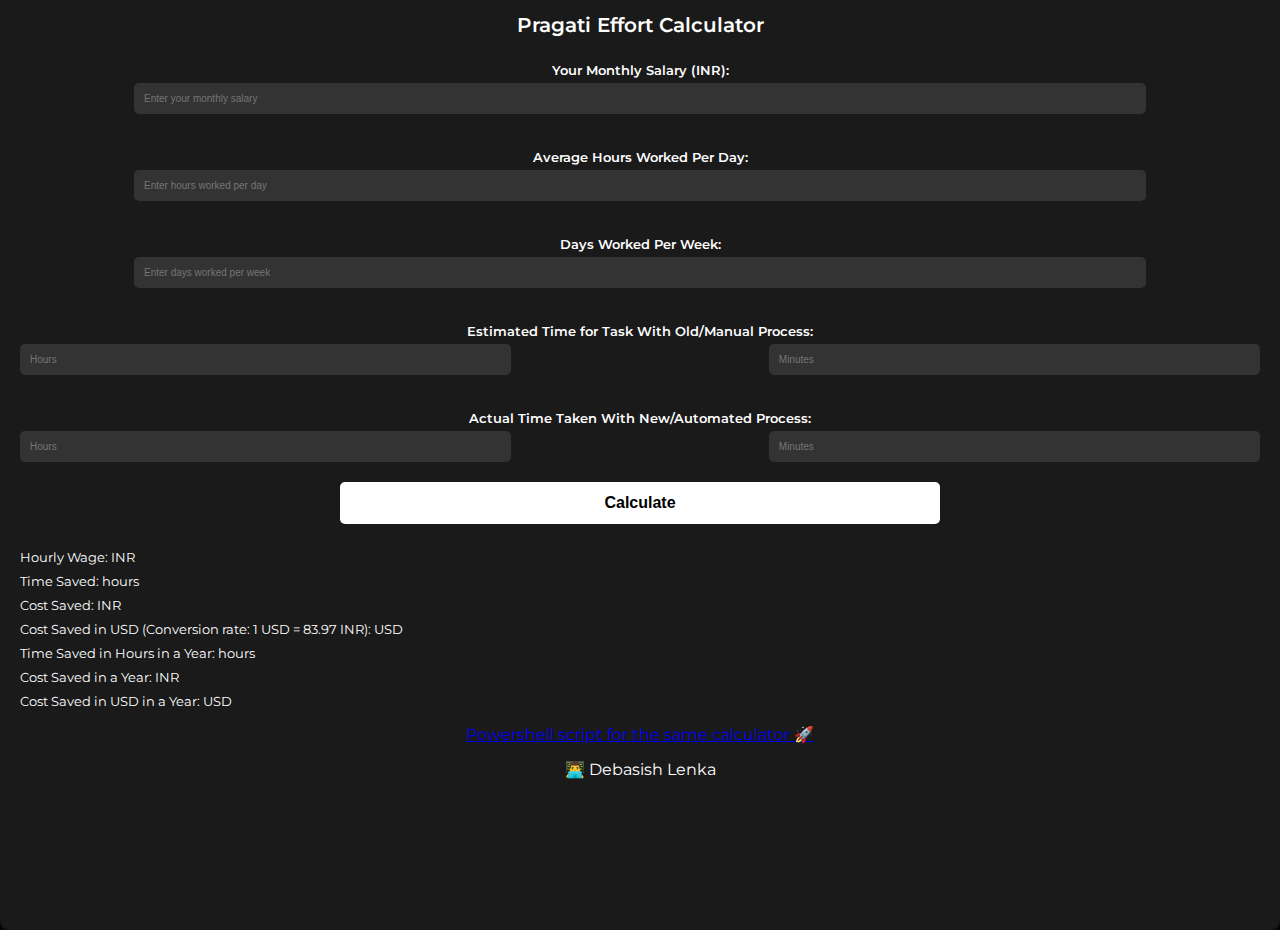
<file: index.html>
<!DOCTYPE html>
<html lang="en">
<head>
    <meta charset="UTF-8">
    <meta name="viewport" content="width=device-width, initial-scale=1.0">
    <title>Pragati Effort Calculator</title>
    <!-- Google Fonts: Montserrat -->
    <link href="https://fonts.googleapis.com/css2?family=Montserrat:wght@400;600&display=swap" rel="stylesheet">
    <link rel="stylesheet" href="styles.css">
</head>
<body>
    <div class="calculator">
        <h1>Pragati Effort Calculator</h1>
        
        <label for="salary">Your Monthly Salary (INR):</label>
        <input type="number" id="salary" placeholder="Enter your monthly salary">
        
        <label for="hoursPerDay">Average Hours Worked Per Day:</label>
        <input type="number" id="hoursPerDay" placeholder="Enter hours worked per day">
        
        <label for="daysPerWeek">Days Worked Per Week:</label>
        <input type="number" id="daysPerWeek" placeholder="Enter days worked per week">

        <label for="estimatedHours">Estimated Time for Task With Old/Manual Process:</label>
        <div class="time-inputs">
            <input type="number" id="estimatedHours" placeholder="Hours" min="0">
            <input type="number" id="estimatedMinutes" placeholder="Minutes" min="0" max="59">
        </div>
        
        <label for="actualHours">Actual Time Taken With New/Automated Process:</label>
        <div class="time-inputs">
            <input type="number" id="actualHours" placeholder="Hours" min="0">
            <input type="number" id="actualMinutes" placeholder="Minutes" min="0" max="59">
        </div>
        
        <button onclick="calculate()">Calculate</button>
        
        <div class="results">
            <p>Hourly Wage: <span id="hourlyWage"></span> INR</p>
            <p>Time Saved: <span id="timeSaved"></span> hours</p>
            <p>Cost Saved: <span id="costSavings"></span> INR</p>
            <p>Cost Saved in USD (Conversion rate: 1 USD = 83.97 INR): <span id="costSavingsUSD"></span> USD</p>
            <p>Time Saved in Hours in a Year: <span id="timeSavedYear"></span> hours</p>
            <p>Cost Saved in a Year: <span id="costSavingsYear"></span> INR</p>
            <p>Cost Saved in USD in a Year: <span id="costSavingsUSDYear"></span> USD</p>
        </div>
        <p><a href="powershellscript.html">Powershell script for the same calculator 🚀</a></p>
        <p>👨‍💻 Debasish Lenka</p>
    </div>
    <script src="script.js"></script>
</body>
</html>
</file>
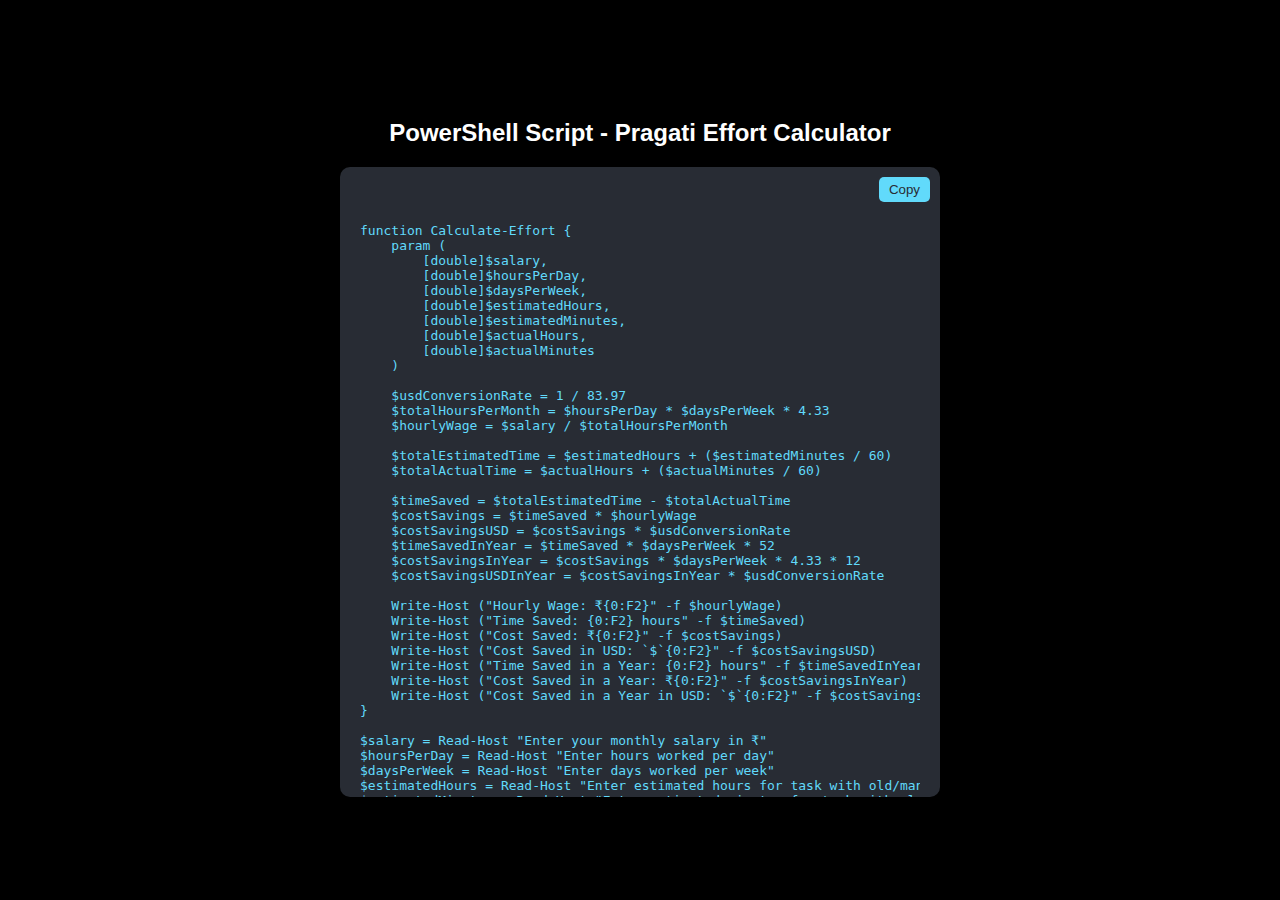
<file: powershellscript.html>
<!DOCTYPE html>
<html lang="en">
<head>
    <meta charset="UTF-8">
    <meta name="viewport" content="width=device-width, initial-scale=1.0">
    <title>PowerShell Script - Pragati Effort Calculator</title>
    <link rel="stylesheet" href="psstyles.css">
</head>
<body>
    <div class="container">
        <h1>PowerShell Script - Pragati Effort Calculator</h1>
        <div class="code-block">
            <pre id="powershellScript">
<code>function Calculate-Effort {
    param (
        [double]$salary,
        [double]$hoursPerDay,
        [double]$daysPerWeek,
        [double]$estimatedHours,
        [double]$estimatedMinutes,
        [double]$actualHours,
        [double]$actualMinutes
    )

    $usdConversionRate = 1 / 83.97
    $totalHoursPerMonth = $hoursPerDay * $daysPerWeek * 4.33
    $hourlyWage = $salary / $totalHoursPerMonth

    $totalEstimatedTime = $estimatedHours + ($estimatedMinutes / 60)
    $totalActualTime = $actualHours + ($actualMinutes / 60)

    $timeSaved = $totalEstimatedTime - $totalActualTime
    $costSavings = $timeSaved * $hourlyWage
    $costSavingsUSD = $costSavings * $usdConversionRate
    $timeSavedInYear = $timeSaved * $daysPerWeek * 52
    $costSavingsInYear = $costSavings * $daysPerWeek * 4.33 * 12
    $costSavingsUSDInYear = $costSavingsInYear * $usdConversionRate

    Write-Host ("Hourly Wage: ₹{0:F2}" -f $hourlyWage)
    Write-Host ("Time Saved: {0:F2} hours" -f $timeSaved)
    Write-Host ("Cost Saved: ₹{0:F2}" -f $costSavings)
    Write-Host ("Cost Saved in USD: `$`{0:F2}" -f $costSavingsUSD)
    Write-Host ("Time Saved in a Year: {0:F2} hours" -f $timeSavedInYear)
    Write-Host ("Cost Saved in a Year: ₹{0:F2}" -f $costSavingsInYear)
    Write-Host ("Cost Saved in a Year in USD: `$`{0:F2}" -f $costSavingsUSDInYear)
}

$salary = Read-Host "Enter your monthly salary in ₹"
$hoursPerDay = Read-Host "Enter hours worked per day"
$daysPerWeek = Read-Host "Enter days worked per week"
$estimatedHours = Read-Host "Enter estimated hours for task with old/manual process"
$estimatedMinutes = Read-Host "Enter estimated minutes for task with old/manual process"
$actualHours = Read-Host "Enter actual hours taken with new/automated process"
$actualMinutes = Read-Host "Enter actual minutes taken with new/automated process"

Calculate-Effort -salary $salary -hoursPerDay $hoursPerDay -daysPerWeek $daysPerWeek -estimatedHours $estimatedHours -estimatedMinutes $estimatedMinutes -actualHours $actualHours -actualMinutes $actualMinutes
</code>
            </pre>
            <button id="copyButton">Copy</button>
        </div>
    </div>

    <script>
        document.getElementById('copyButton').addEventListener('click', function() {
            const code = document.getElementById('powershellScript').innerText;
            navigator.clipboard.writeText(code).then(() => {
                alert('PowerShell script copied to clipboard!');
            });
        });
    </script>
</body>
</html>
</file>
<file: styles.css>
body {
    font-family: 'Montserrat', sans-serif;
    background-color: #000000;
    color: #ffffff;
    margin: 0;
    padding: 0;
    display: flex;
    justify-content: center;
    align-items: center;
    height: 100vh;
}

.calculator {
    background-color: #1a1a1a;
    padding: 30px 20px;
    border-radius: 10px;
    box-shadow: 0px 0px 15px rgba(255, 255, 255, 0.1);
    text-align: center;
    width: 100%;
    height: 100%;
   
}

h1 {
    margin-bottom: 25px;
    font-size: 20px;
    color: #ffffff;
    font-weight: 600;
}

label {
    display: block;
    margin: 15px 0 5px;
    font-weight: 600;
    font-size: 13px;
}

input[type="number"] {
    width: 80%;
    padding: 10px;
    margin-bottom: 20px;
    border: none;
    border-radius: 5px;
    background-color: #333333;
    color: #ffffff;
    font-size: 10px;
    font-weight: 400;
}

.time-inputs {
    display: flex;
    gap: 10px;
    justify-content: space-between;
}

.time-inputs input {
    width: 38%;
    padding: 10px;
    border: none;
    border-radius: 5px;
    background-color: #333333;
    color: #ffffff;
    font-size: 10px;
    font-weight: 400;
}

button {
    width: 100%;
    max-width: 600px;
    padding: 12px;
    background-color: #ffffff;
    border: none;
    border-radius: 5px;
    color: #000000;
    font-size: 16px;
    font-weight: 600;
    cursor: pointer;
    transition: background-color 0.3s;
}

button:hover {
    background-color: #cccccc;
}

.results {
    margin-top: 25px;
    text-align: left;
}

.results p {
    margin: 8px 0;
    font-size: 13px;
    font-weight: 400;
}

.results span {
    font-weight: 600;
}
</file>
<file: psstyles.css>
body {
    font-family: 'Montserrat', sans-serif;
    background-color: #000000;
    color: #ffffff;
    margin: 0;
    padding: 0;
    display: flex;
    justify-content: center;
    align-items: center;
    height: 100vh;
}

.container {
    background-color: #000000;
    padding: 20px;
    border-radius: 10px;
    box-shadow: 0px 0px 15px rgba(0, 0, 0, 0.1);
    text-align: center;
    width: 90%;
    max-width: 600px;
    height: auto;
}

h1 {
    margin-bottom: 20px;
    font-size: 24px;
    color: #ffffff;
}

.code-block {
    position: relative;
    background-color: #282c34;
    color: #61dafb;
    padding: 20px;
    border-radius: 10px;
    text-align: left;
    font-family: 'Courier New', Courier, monospace;
    overflow-x: auto;
    white-space: pre-wrap;
    max-height: 70vh; /* Ensures the code block doesn’t overflow the screen */
    box-sizing: border-box; /* Includes padding in the element's total width and height */
}

button {
    position: absolute;
    top: 10px;
    right: 10px;
    padding: 5px 10px;
    background-color: #61dafb;
    border: none;
    border-radius: 5px;
    color: #282c34;
    cursor: pointer;
    transition: background-color 0.3s;
}

button:hover {
    background-color: #21a1f1;
}

pre {
    margin: 0;
    overflow: auto;
}
</file>
